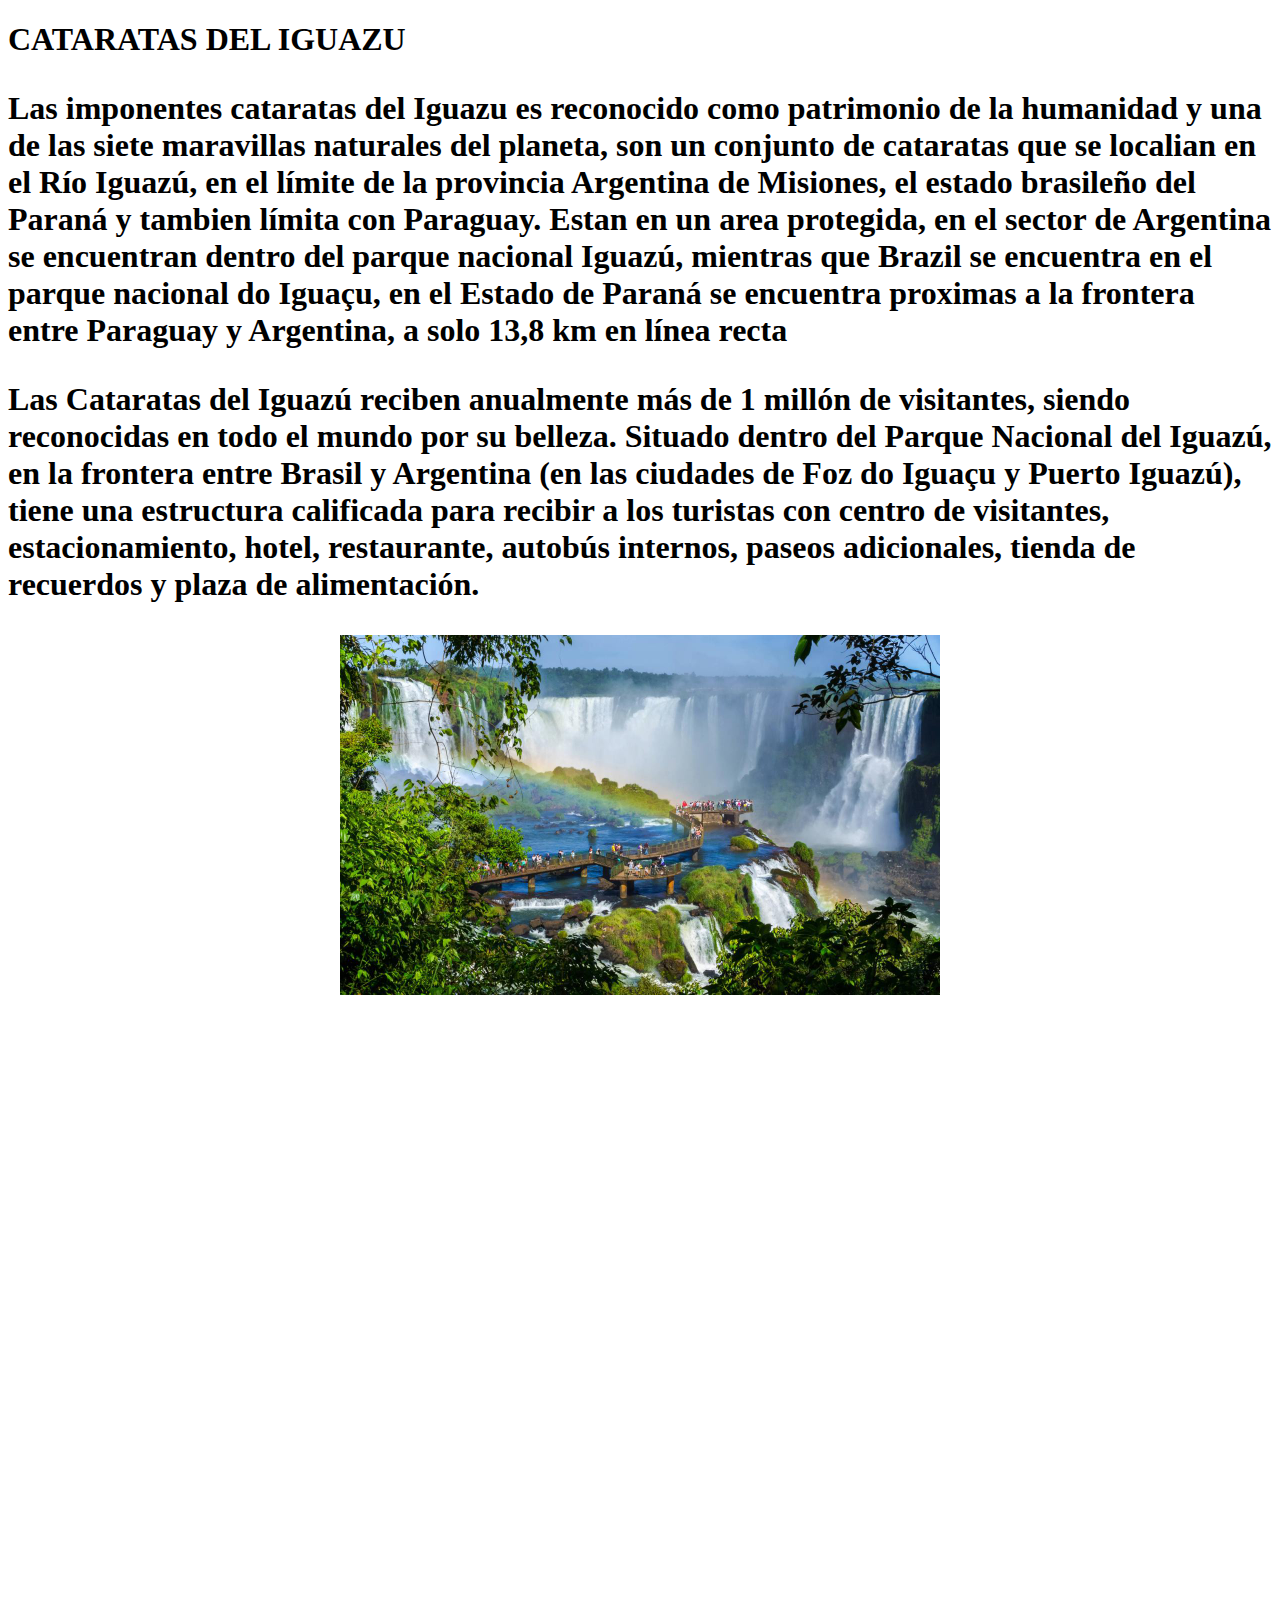
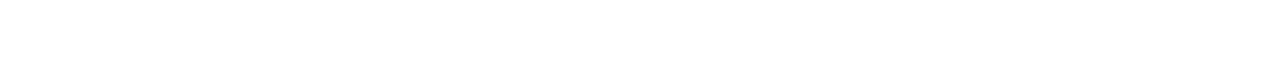
<file: cataratas del iguazu.html>
<!DOCTYPE html>
<html lang="en">
<head>
    <meta charset="UTF-8">
    <meta name="viewport" content="width=device-width, initial-scale=1.0">
    <title>Cataratas de Iguazu</title>
</head>
<body>
    <h1 class="Título">CATARATAS DEL IGUAZU
    <p> Las imponentes cataratas del Iguazu es reconocido como patrimonio de la humanidad y una de las siete maravillas naturales del planeta,
        son un conjunto de cataratas que se localian en el Río Iguazú, en el límite de la provincia Argentina
        de Misiones, el estado brasileño del Paraná y tambien límita con Paraguay. Estan en un area protegida,
        en el sector de Argentina se encuentran dentro del parque nacional Iguazú, mientras que Brazil se encuentra en el parque
        nacional do Iguaçu, en el Estado de Paraná se encuentra proximas a la frontera entre Paraguay y Argentina, a solo 13,8 km en línea recta 
    </p>

    <p>
        Las Cataratas del Iguazú reciben anualmente más de 1 millón de visitantes, siendo reconocidas en todo el mundo por su belleza. Situado dentro del Parque Nacional del Iguazú, en la frontera entre Brasil y Argentina (en las ciudades de Foz do Iguaçu y Puerto Iguazú), tiene una estructura calificada para recibir a los turistas con centro de visitantes, estacionamiento, hotel, restaurante, autobús internos, paseos adicionales, tienda de recuerdos y plaza de alimentación.

    </p>
    <center>
        <img src="cataratas 2da.jpeg" width="600px*600px">
        <center>

    
<center>
    <p>
        <iframe src="https://www.google.com/maps/embed?pb=!1m18!1m12!1m3!1d224.79919824422183!2d-54.44087910539159!3d-25.690787337188983!2m3!1f0!2f0!3f0!3m2!1i1024!2i768!4f13.1!3m3!1m2!1s0x94f6ea7339e748e7%3A0x1c851fea816c962f!2sCataratas%20del%20Iguaz%C3%BA!5e0!3m2!1ses!2spy!4v1700401363367!5m2!1ses!2spy" width="800" height="600" style="border:0;" allowfullscreen="" loading="lazy" referrerpolicy="no-referrer-when-downgrade"></iframe>
        
    </p>
</center>
</body>
</file>
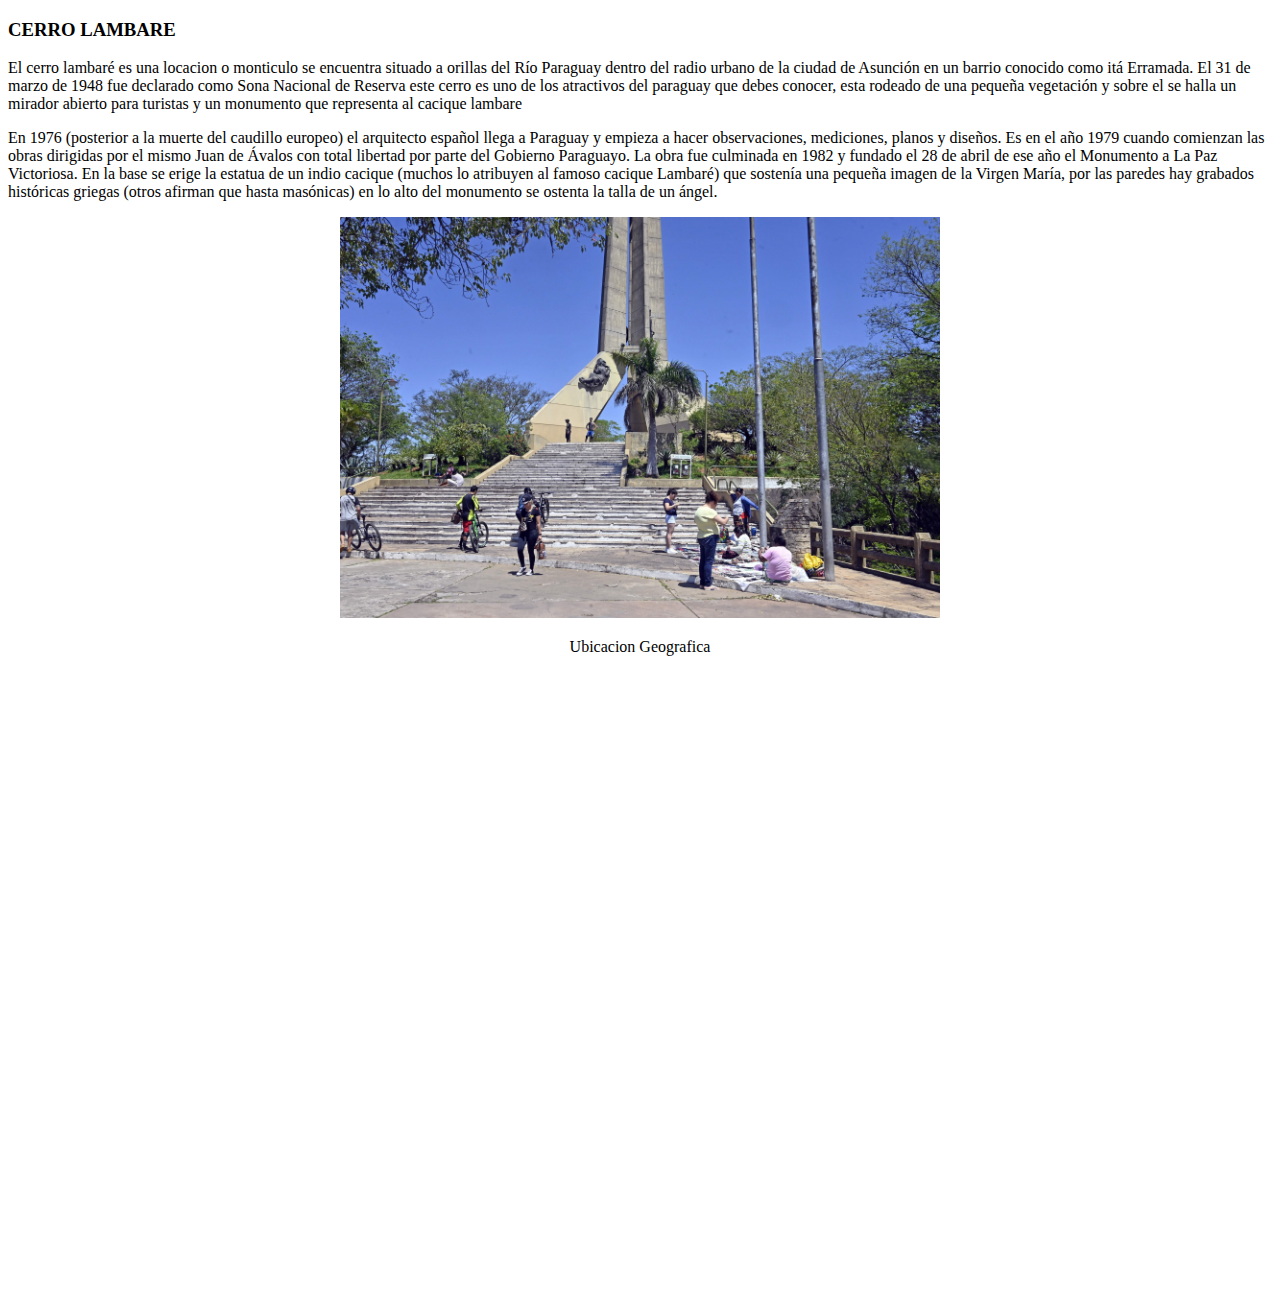
<file: cerro lambare.html>
<!DOCTYPE html>
<html lang="en">
<head>
    <meta charset="UTF-8">
    <meta name="viewport" content="width=device-width, initial-scale=1.0">
    <title>Cerro Lambare</title>
</head>
<body>
    <h3 class="Título">CERRO LAMBARE</h3>
    <p> El cerro lambaré es una locacion o monticulo se encuentra situado a orillas del Río Paraguay dentro del radio urbano de la ciudad 
        de Asunción en un barrio conocido como itá Erramada. 
         El 31 de marzo de 1948 fue declarado como Sona Nacional de Reserva este cerro es uno de los atractivos
         del paraguay que debes conocer, esta rodeado de una pequeña vegetación y sobre el se halla un mirador abierto 
         para turistas y un monumento que representa al cacique lambare
    </p>
    <p>
        En 1976 (posterior a la muerte del caudillo europeo) el arquitecto español llega a Paraguay y empieza a hacer observaciones, mediciones, planos y diseños. Es en el año 1979 cuando comienzan las obras dirigidas por el mismo Juan de Ávalos con total libertad por parte del Gobierno Paraguayo. La obra fue culminada en 1982 y fundado el 28 de abril de ese año el Monumento a La Paz Victoriosa.

En la base se erige la estatua de un indio cacique (muchos lo atribuyen al famoso cacique Lambaré) que sostenía una pequeña imagen de la Virgen María, por las paredes hay grabados históricas griegas (otros afirman que hasta masónicas) en lo alto del monumento se ostenta la talla de un ángel.

    </p>
    <center>
        <img src="cerro 2da.jpg" width="600px*600px">
        <center>
            <p>
                Ubicacion Geografica 
            </p>
<center>
    <p>
        <iframe src="https://www.google.com/maps/embed?pb=!1m18!1m12!1m3!1d3605.90072155495!2d-57.64413707533099!3d-25.341112229379217!2m3!1f0!2f0!3f0!3m2!1i1024!2i768!4f13.1!3m3!1m2!1s0x945da82afa638381%3A0x58a16906ab135ac1!2sCerro%20Lambar%C3%A9!5e0!3m2!1ses!2spy!4v1700401575663!5m2!1ses!2spy" width="800" height="600" style="border:0;" allowfullscreen="" loading="lazy" referrerpolicy="no-referrer-when-downgrade"></iframe>
        
    </p>
</center>

</body>
</file>
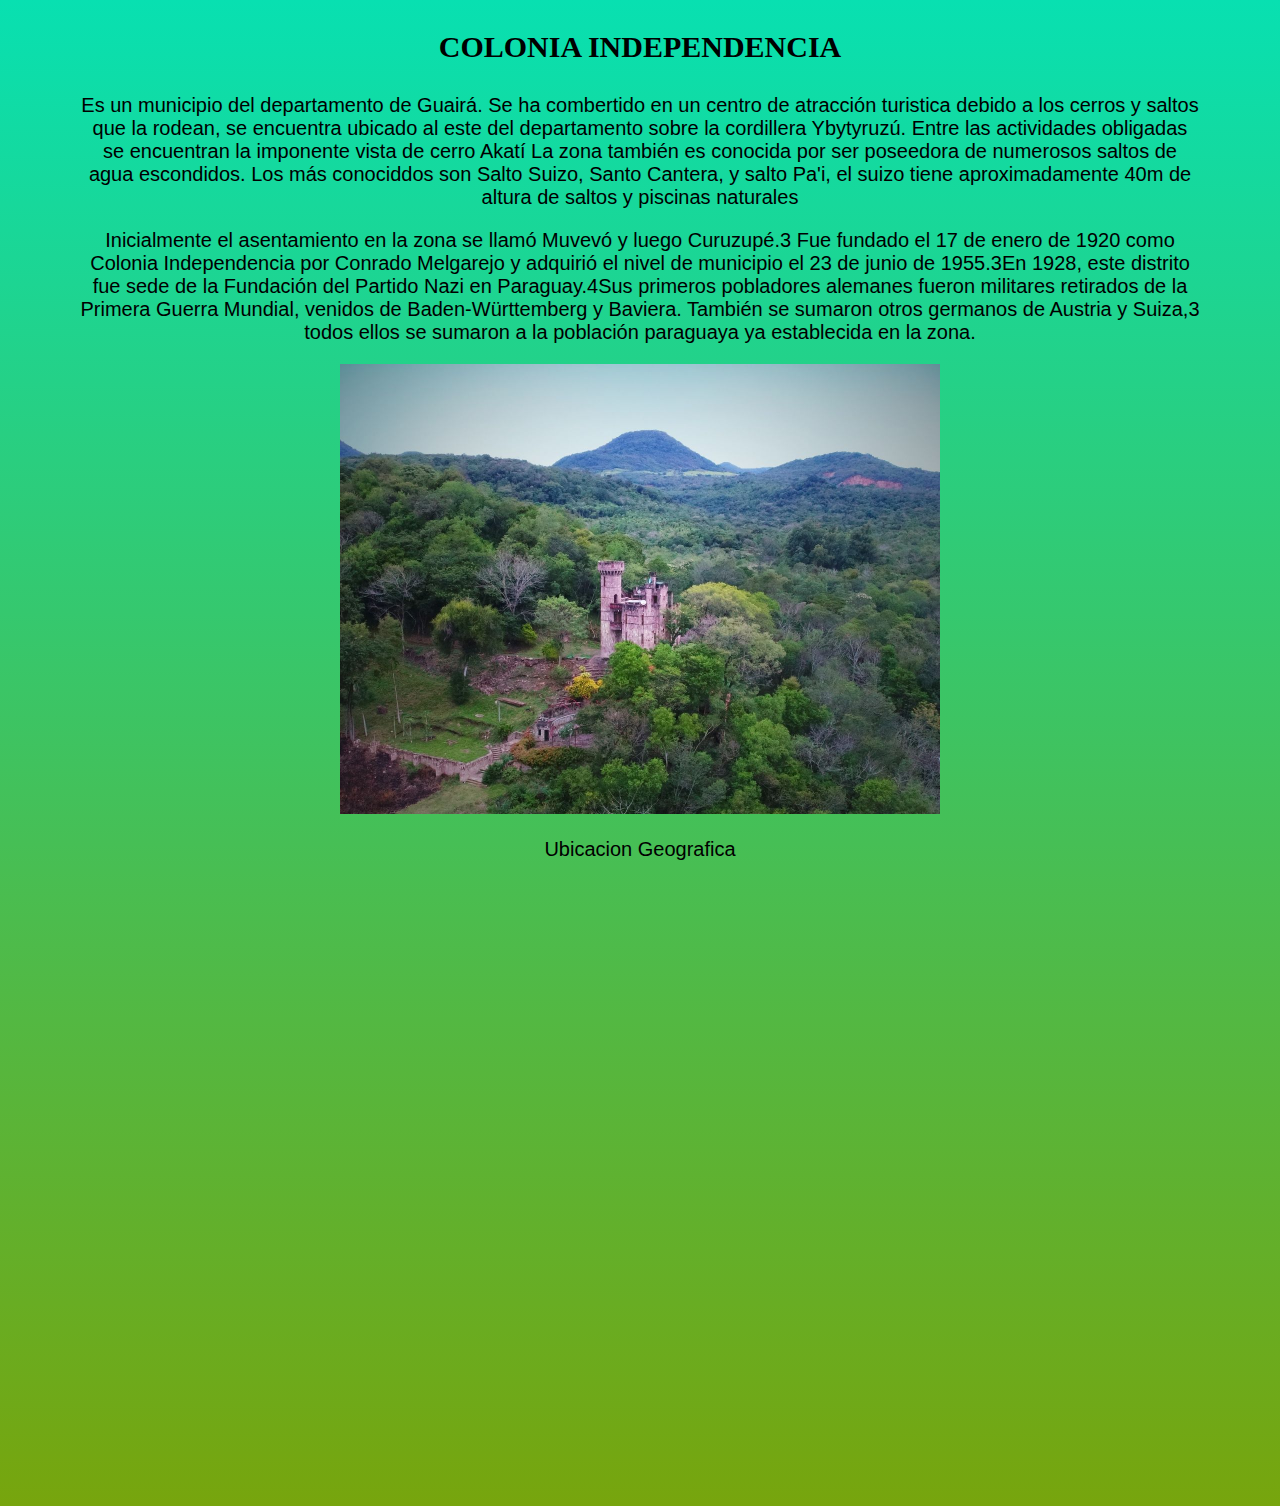
<file: colonia .html>
<!DOCTYPE html>
<html lang="en">
<head>
    <meta charset="UTF-8">
    <meta name="viewport" content="width=device-width, initial-scale=1.0">
    <link rel="stylesheet" href="main.css">
    <title>Colonia Independencia</title>
</head>
<body>
    <h3 class="Título">COLONIA INDEPENDENCIA</h3>
    <p> Es un municipio del departamento de Guairá. Se ha combertido en un centro de atracción turistica debido a los cerros y saltos que la rodean,
        se encuentra ubicado al este del departamento sobre la cordillera Ybytyruzú. Entre las actividades obligadas se encuentran la imponente vista 
        de cerro Akatí
        La zona también es conocida por ser poseedora de numerosos saltos de agua escondidos. Los más conociddos son Salto Suizo, Santo Cantera, y 
        salto Pa'i, el suizo tiene aproximadamente 40m de altura de saltos y piscinas naturales
 
    </p>
    <p>
        Inicialmente el asentamiento en la zona se llamó Muvevó y luego Curuzupé.3​ Fue fundado el 17 de enero de 1920 como Colonia Independencia por Conrado Melgarejo y adquirió el nivel de municipio el 23 de junio de 1955.3​

En 1928, este distrito fue sede de la Fundación del Partido Nazi en Paraguay.4​Sus primeros pobladores alemanes fueron militares retirados de la Primera Guerra Mundial, venidos de Baden-Württemberg y Baviera. También se sumaron otros germanos de Austria y Suiza,3​ todos ellos se sumaron a la población paraguaya ya establecida en la zona.

    </p>
    <center>
        <img src="colonia 2da.jpeg" width="600px*600px">
        <center>
            <p>
                Ubicacion Geografica 
            </p>
    <center>
<p>
    <iframe src="https://www.google.com/maps/embed?pb=!1m18!1m12!1m3!1d28763.57990484237!2d-56.29021196374627!3d-25.689603979419335!2m3!1f0!2f0!3f0!3m2!1i1024!2i768!4f13.1!3m3!1m2!1s0x945ed4331be75c93%3A0x90c5f3cca228890b!2sIndependencia!5e0!3m2!1ses!2spy!4v1700401292119!5m2!1ses!2spy" width="800" height="600" style="border:0;" allowfullscreen="" loading="lazy" referrerpolicy="no-referrer-when-downgrade"></iframe>
    
</p>
</center>

</body>
</file>
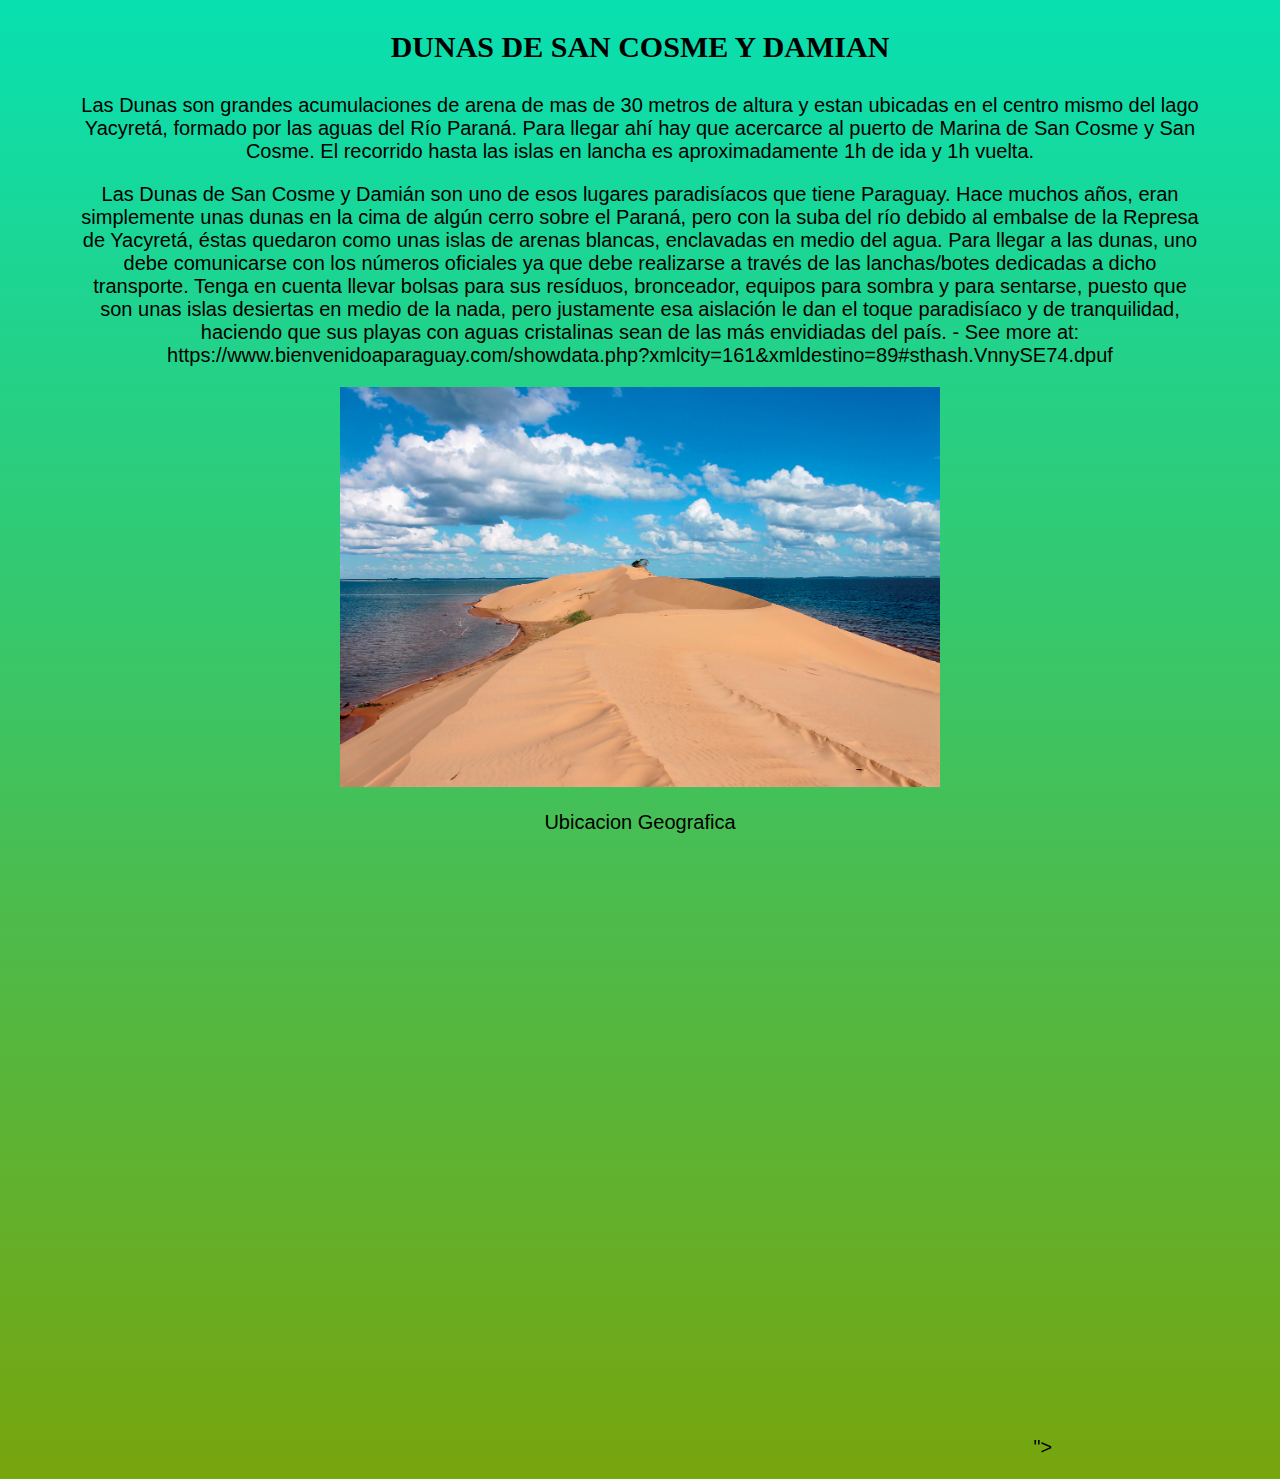
<file: dunas.html>
<!DOCTYPE html>
<html lang="en">
<head>
    <meta charset="UTF-8">
    <meta name="viewport" content="width=device-width, initial-scale=1.0">
    <link rel="stylesheet" href="main.css">
    <title>Dunas de San Cosme y Damian</title>
</head>
<body>
    <h3 class="Título">DUNAS DE SAN COSME Y DAMIAN</h3>
    <p> Las Dunas son grandes acumulaciones de arena de mas de 30 metros de altura y estan ubicadas en el centro mismo del lago Yacyretá, formado por las aguas del Río Paraná. Para llegar ahí hay que acercarce al puerto
        de Marina de San Cosme y San Cosme.
        El recorrido hasta las islas en lancha es aproximadamente 1h de ida y 1h vuelta.
    
    </p>
    <p>
        Las Dunas de San Cosme y Damián son uno de esos lugares paradisíacos que tiene Paraguay. Hace muchos años, eran simplemente unas dunas en la cima de algún cerro sobre el Paraná, pero con la suba del río debido al embalse de la Represa de Yacyretá, éstas quedaron como unas islas de arenas blancas, enclavadas en medio del agua.

Para llegar a las dunas, uno debe comunicarse con los números oficiales ya que debe realizarse a través de las lanchas/botes dedicadas a dicho transporte.

Tenga en cuenta llevar bolsas para sus resíduos, bronceador, equipos para sombra y para sentarse, puesto que son unas islas desiertas en medio de la nada, pero justamente esa aislación le dan el toque paradisíaco y de tranquilidad, haciendo que sus playas con aguas cristalinas sean de las más envidiadas del país.

- See more at: https://www.bienvenidoaparaguay.com/showdata.php?xmlcity=161&xmldestino=89#sthash.VnnySE74.dpuf

    </p>
    <center>
        <img src="Dunas 2da.jpg" width="600px*600px">
        <center>
            <p>
                Ubicacion Geografica 
            </p>
    <center>
    <p>
        <iframe src="https://www.google.com/maps/embed?pb=!1m18!1m12!1m3!1d409686.188851178!2d-56.661947518611946!3d-27.468699437997525!2m3!1f0!2f0!3f0!3m2!1i1024!2i768!4f13.1!3m3!1m2!1s0x945773cdc021f669%3A0x8992016b4fbe1326!2sDunas%20de%20San%20Cosme%20y%20San%20Dami%C3%A1n!5e0!3m2!1ses!2spy!4v1700704446434!5m2!1ses!2spy" width="800" height="600" style="border:0;" allowfullscreen="" loading="lazy" referrerpolicy="no-referrer-when-downgrade"></iframe>
        "></iframe>

    </p>
</center>
</body>
</file>
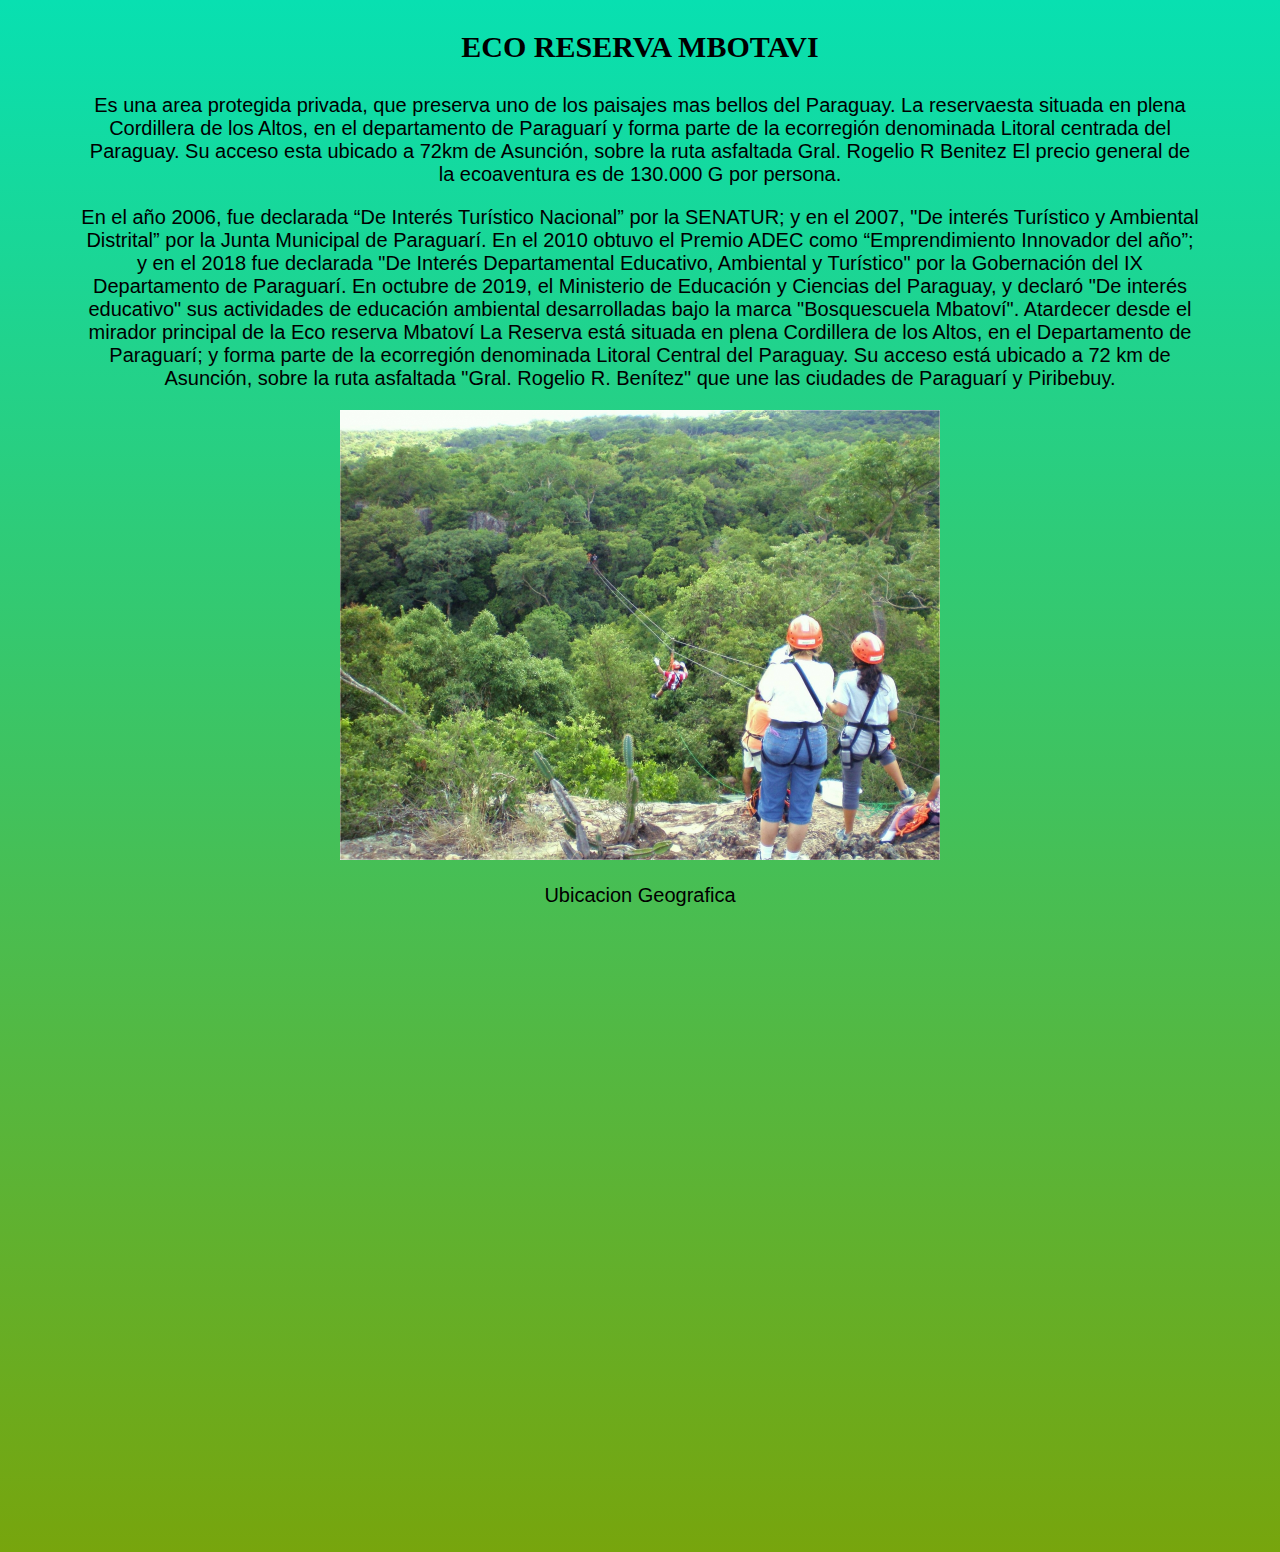
<file: eco reserva mbotavi.html>
<!DOCTYPE html>
<html lang="en">
<head>
    <meta charset="UTF-8">
    <meta name="viewport" content="width=device-width, initial-scale=1.0">
    <link rel="stylesheet" href="main.css">
    <title>Eco reserva mbotavi</title>
    <style>
h1{
    text-align: center;
    font-size:30px ;
}

    </style>
</head>
<body>
    <h3 class="Título">ECO RESERVA MBOTAVI</h3>
    <p>
        Es una area protegida privada, que preserva uno de los paisajes mas bellos del Paraguay. La reservaesta situada 
        en plena Cordillera de los Altos, en el departamento de Paraguarí y forma parte de la ecorregión denominada Litoral 
        centrada del Paraguay. Su acceso esta ubicado a 72km de Asunción, sobre la ruta asfaltada Gral. Rogelio R Benitez 
        El precio general de la ecoaventura es de 130.000 G por persona.

    </p>
    <p>
        En el año 2006, fue declarada “De Interés Turístico Nacional” por la SENATUR; y en el 2007, "De interés Turístico y Ambiental Distrital” por la Junta Municipal de Paraguarí. En el 2010 obtuvo el Premio ADEC como “Emprendimiento Innovador del año”; y en el 2018 fue declarada "De Interés Departamental Educativo, Ambiental y Turístico" por la Gobernación del IX Departamento de Paraguarí. En octubre de 2019, el Ministerio de Educación y Ciencias del Paraguay, y declaró "De interés educativo" sus actividades de educación ambiental desarrolladas bajo la marca "Bosquescuela Mbatoví".


Atardecer desde el mirador principal de la Eco reserva Mbatoví
La Reserva está situada en plena Cordillera de los Altos, en el Departamento de Paraguarí; y forma parte de la ecorregión denominada Litoral Central del Paraguay. Su acceso está ubicado a 72 km de Asunción, sobre la ruta asfaltada "Gral. Rogelio R. Benítez" que une las ciudades de Paraguarí y Piribebuy.

    </p>
    <center>
        <img src="eco2da.jpg" width="600px*600px">
        <center>
            <p>
                Ubicacion Geografica 
            </p>
   <center>
    <p>
        <iframe src="https://www.google.com/maps/embed?pb=!1m18!1m12!1m3!1d3598.9185111467723!2d-57.09630142532079!3d-25.574377738618605!2m3!1f0!2f0!3f0!3m2!1i1024!2i768!4f13.1!3m3!1m2!1s0x945da76452690d0d%3A0x4a0ed4580a1d57c2!2sEco%20reserva%20Mbatov%C3%AD!5e0!3m2!1ses!2spy!4v1700400707448!5m2!1ses!2spy" width="800" height="600" style="border:0;" allowfullscreen="" loading="lazy" referrerpolicy="no-referrer-when-downgrade"></iframe>


    </p>
        
</center>
    
    
</body>
</file>
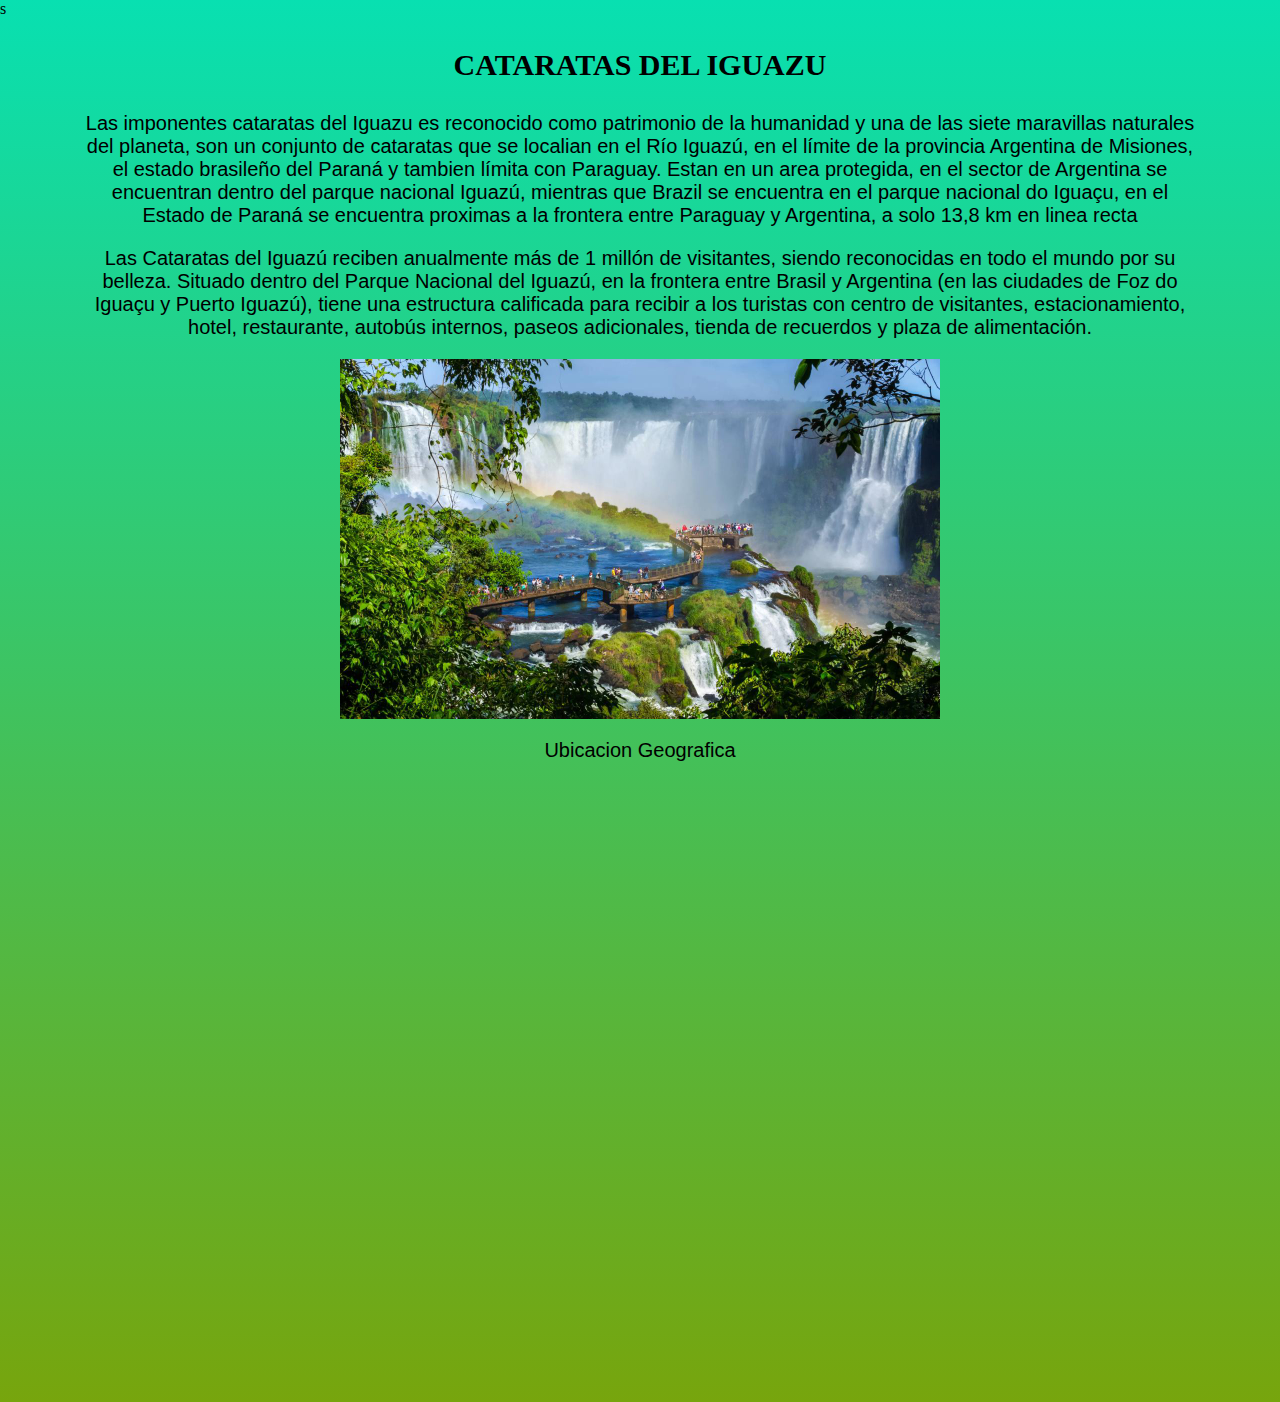
<file: pag 4.html>
s<!DOCTYPE html>
<html lang="en">
<head>
    <meta charset="UTF-8">
    <meta name="viewport" content="width=device-width, initial-scale=1.0">
    <link rel="stylesheet" href="main.css">
    <title>Cataratas de Iguazu</title>
</head>
<body>
    <h3 class="Título">CATARATAS DEL IGUAZU</h3>
    <p> Las imponentes cataratas del Iguazu es reconocido como patrimonio de la humanidad y una de las siete maravillas naturales del planeta,
        son un conjunto de cataratas que se localian en el Río Iguazú, en el límite de la provincia Argentina
        de Misiones, el estado brasileño del Paraná y tambien límita con Paraguay. Estan en un area protegida,
        en el sector de Argentina se encuentran dentro del parque nacional Iguazú, mientras que Brazil se encuentra en el parque
        nacional do Iguaçu, en el Estado de Paraná se encuentra proximas a la frontera entre Paraguay y Argentina, a solo 13,8 km en linea recta 
    </p>

    <p>
        Las Cataratas del Iguazú reciben anualmente más de 1 millón de visitantes, siendo reconocidas en todo el mundo por su belleza. Situado dentro del Parque Nacional del Iguazú, en la frontera entre Brasil y Argentina (en las ciudades de Foz do Iguaçu y Puerto Iguazú), tiene una estructura calificada para recibir a los turistas con centro de visitantes, estacionamiento, hotel, restaurante, autobús internos, paseos adicionales, tienda de recuerdos y plaza de alimentación.

    </p>
    <center>
        <img src="cataratas 2da.jpeg" width="600px*600px">
        <center>

            <p>
                Ubicacion Geografica 
            </p>
<center>
    <p>
        <iframe src="https://www.google.com/maps/embed?pb=!1m18!1m12!1m3!1d224.79919824422183!2d-54.44087910539159!3d-25.690787337188983!2m3!1f0!2f0!3f0!3m2!1i1024!2i768!4f13.1!3m3!1m2!1s0x94f6ea7339e748e7%3A0x1c851fea816c962f!2sCataratas%20del%20Iguaz%C3%BA!5e0!3m2!1ses!2spy!4v1700401363367!5m2!1ses!2spy" width="800" height="600" style="border:0;" allowfullscreen="" loading="lazy" referrerpolicy="no-referrer-when-downgrade"></iframe>
        
    </p>
</center>
</body>
</file>
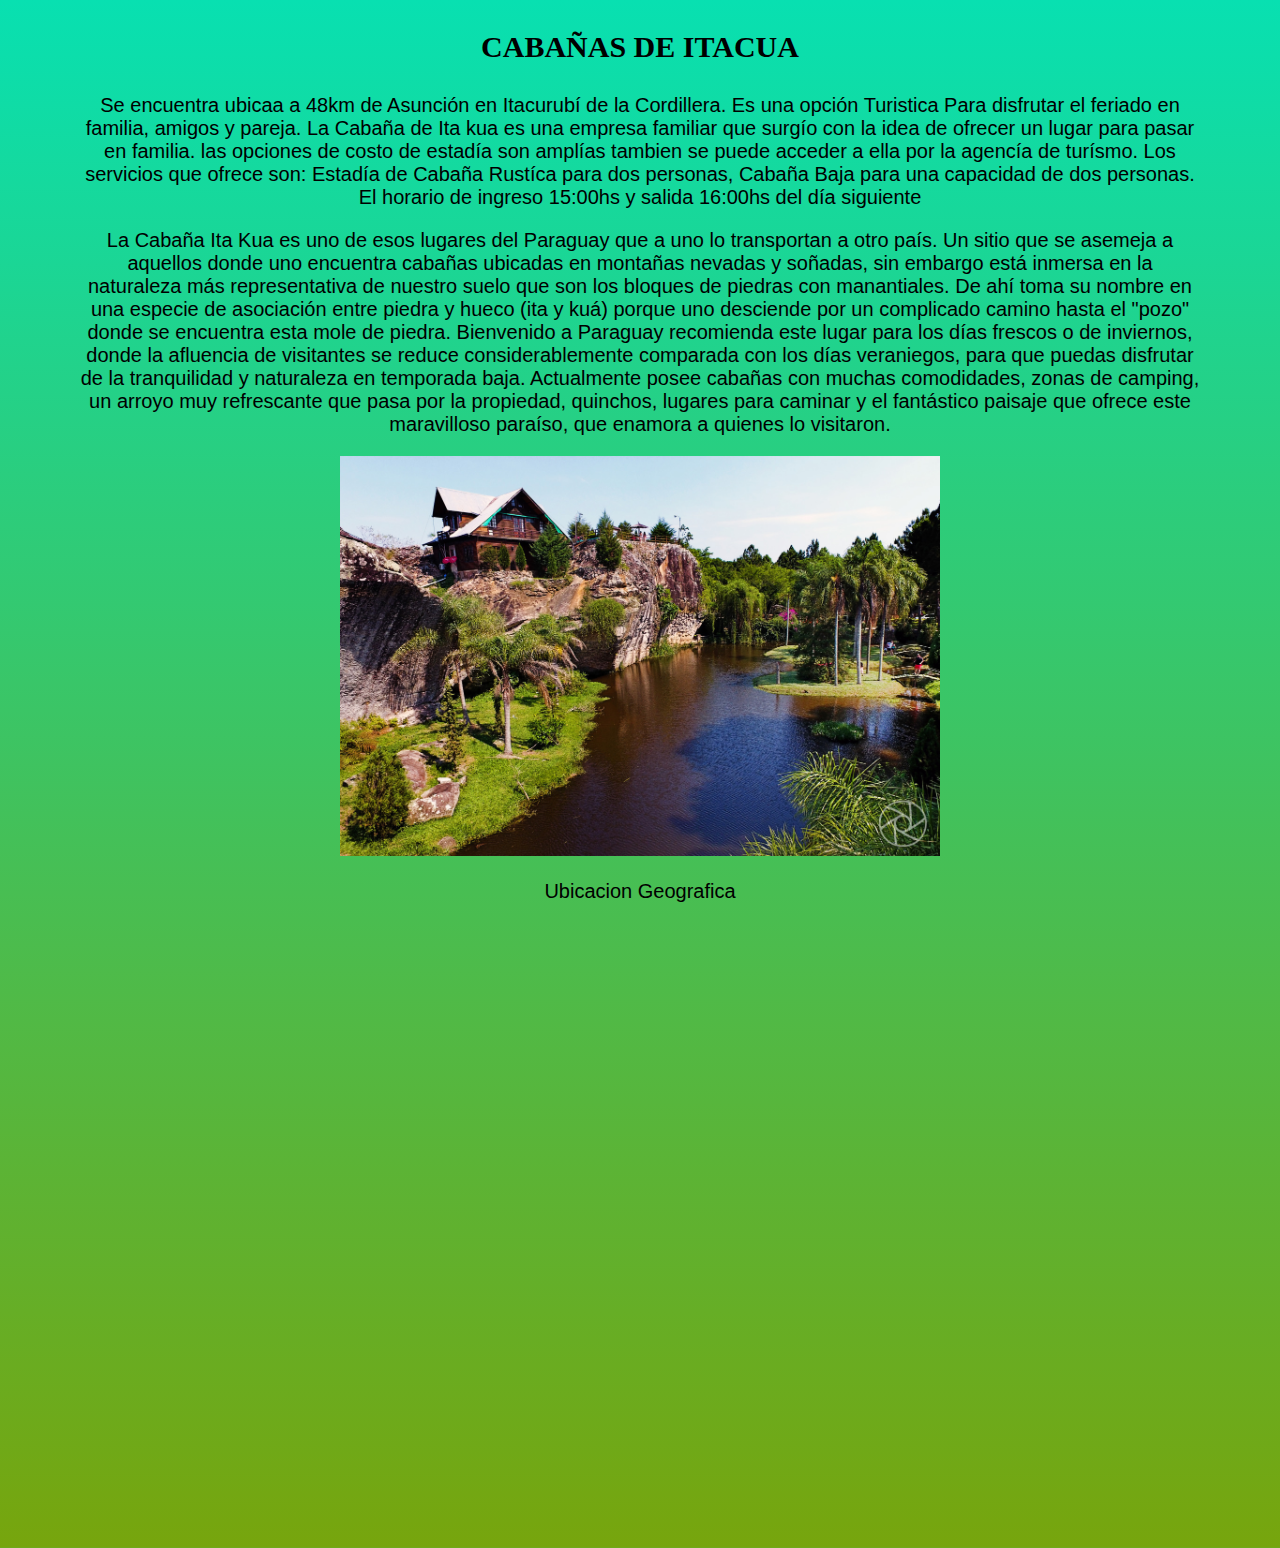
<file: pagina 3.html>
<!DOCTYPE html>
<html lang="en">
<head>
    <meta charset="UTF-8">
    <meta name="viewport" content="width=device-width, initial-scale=1.0">
    <link rel="stylesheet" href="main.css">

    <title>Cabañas de Ita kua</title>
</head>
<body>
    <h3 class="Título">CABAÑAS DE ITACUA</h3>
    <p>Se encuentra ubicaa a 48km de Asunción en Itacurubí de la Cordillera. Es una opción Turistica
        Para disfrutar el feriado en familia, amigos y pareja. La Cabaña de Ita kua es una empresa
        familiar que surgío con la idea de ofrecer un lugar para pasar en familia. las opciones de 
        costo de estadía son amplías tambien se puede acceder a ella por la agencía de turísmo. Los
        servicios que ofrece son: Estadía de Cabaña Rustíca para dos personas, Cabaña Baja para una 
        capacidad de dos personas. El horario de ingreso 15:00hs y salida 16:00hs del día siguiente
    </p>

    <p>
        La Cabaña Ita Kua es uno de esos lugares del Paraguay que a uno lo transportan a otro país. Un sitio que se asemeja a aquellos donde uno encuentra cabañas ubicadas en montañas nevadas y soñadas, sin embargo está inmersa en la naturaleza más representativa de nuestro suelo que son los bloques de piedras con manantiales. De ahí toma su nombre en una especie de asociación entre piedra y hueco (ita y kuá) porque uno desciende por un complicado camino hasta el "pozo" donde se encuentra esta mole de piedra.

Bienvenido a Paraguay recomienda este lugar para los días frescos o de inviernos, donde la afluencia de visitantes se reduce considerablemente comparada con los días veraniegos, para que puedas disfrutar de la tranquilidad y naturaleza en temporada baja.

Actualmente posee cabañas con muchas comodidades, zonas de camping, un arroyo muy refrescante que pasa por la propiedad, quinchos, lugares para caminar y el fantástico paisaje que ofrece este maravilloso paraíso, que enamora a quienes lo visitaron.

    </p>
    <center>
        <img src="cabañas 2da.jpg" width="600px*600px">
        <center>
            <p>
                Ubicacion Geografica 
            </p>
<center>
    <p>

    <iframe src="https://www.google.com/maps/embed?pb=!1m18!1m12!1m3!1d3602.2407213718175!2d-56.85343252532563!3d-25.46363623422204!2m3!1f0!2f0!3f0!3m2!1i1024!2i768!4f13.1!3m3!1m2!1s0x945e9ded36cc869d%3A0x18c52047577eca02!2sCaba%C3%B1a%20itakua!5e0!3m2!1ses!2spy!4v1700401183214!5m2!1ses!2spy" width="800" height="600" style="border:0;" allowfullscreen="" loading="lazy" referrerpolicy="no-referrer-when-downgrade"></iframe>

</p>
</center>

</body>
</file>
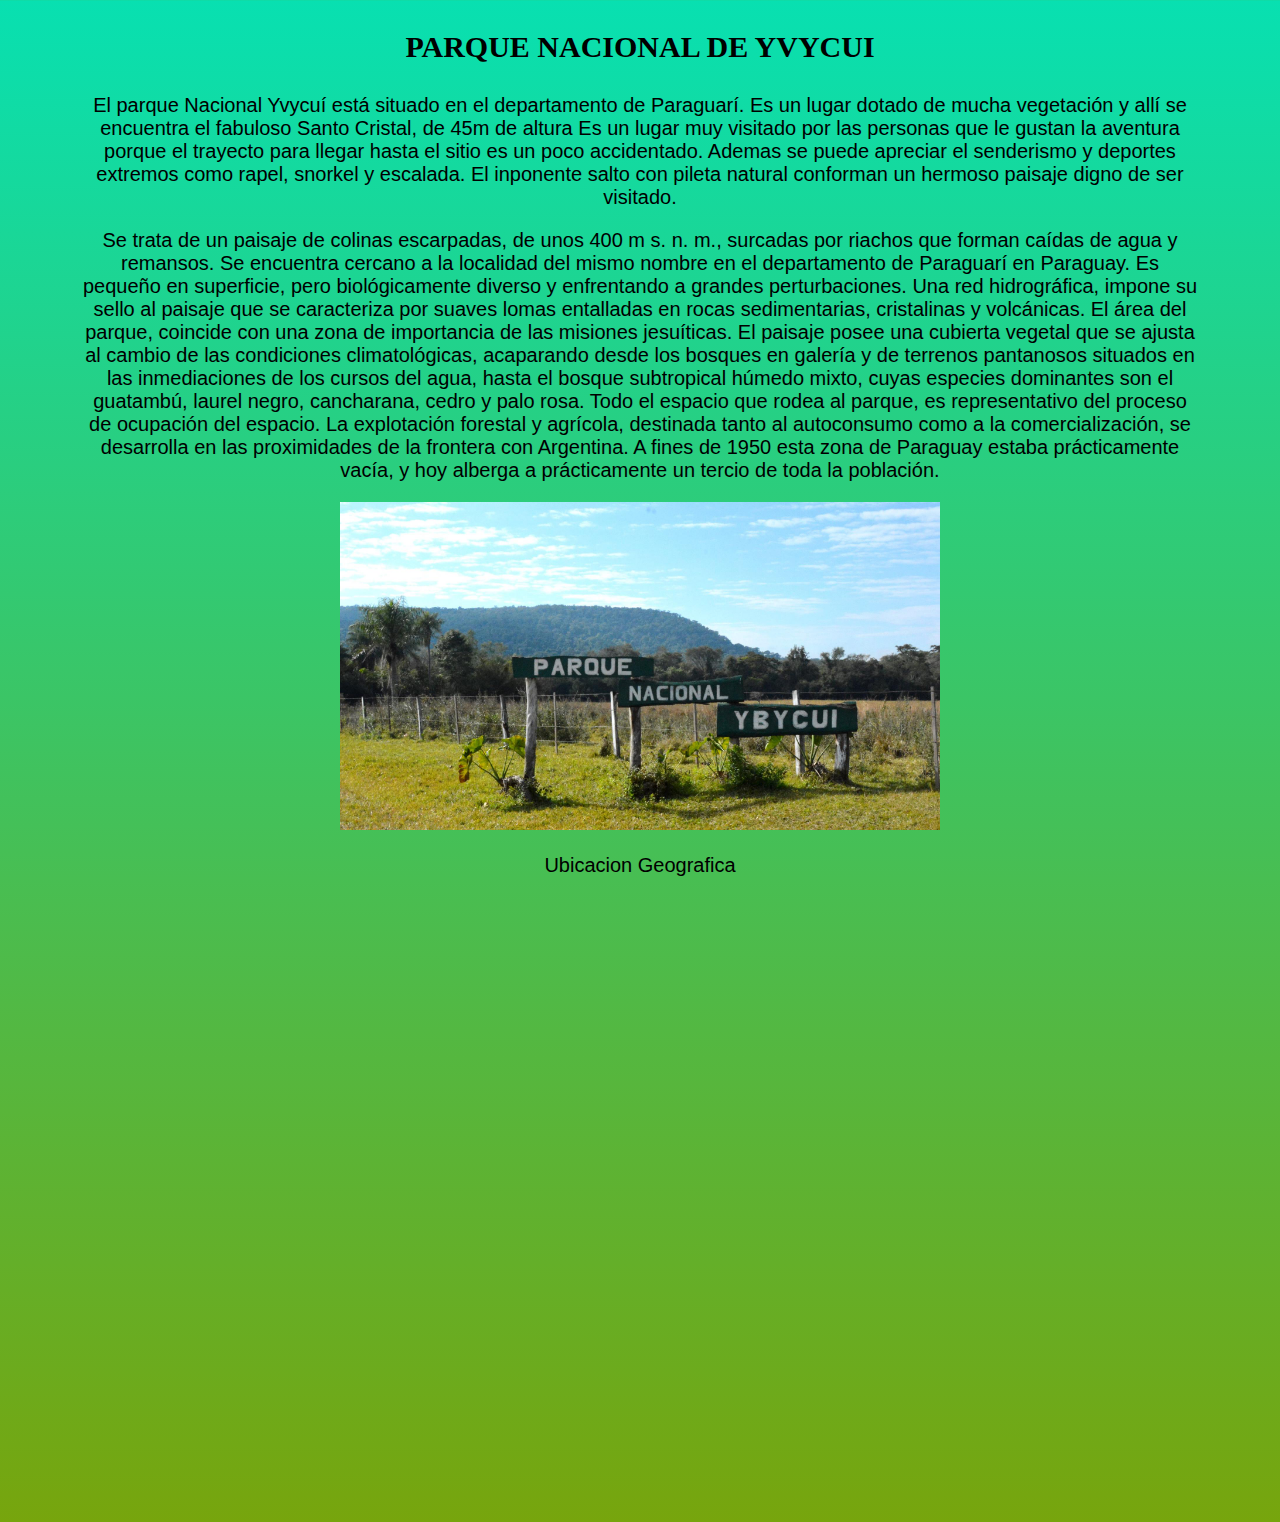
<file: parque nacional.html>
<!DOCTYPE html>
<html lang="en">
<head>
    <meta charset="UTF-8">
    <meta name="viewport" content="width=device-width, initial-scale=1.0">
    <link rel="stylesheet" href="main.css">
    <title>Parque Nacional de Ybycui</title>
</head>
<body>
    <h3 class="Título">PARQUE NACIONAL DE YVYCUI</h3>
    <p> El parque Nacional Yvycuí está situado en el departamento de Paraguarí. Es un lugar dotado de mucha vegetación 
        y allí se encuentra el fabuloso Santo Cristal, de 45m de altura
        Es un lugar muy visitado por las personas que le gustan la aventura porque el trayecto para llegar hasta el sitio
        es un poco accidentado. Ademas se puede apreciar el senderismo y deportes extremos como rapel, snorkel y escalada.
        El inponente salto con pileta natural conforman un hermoso paisaje digno de ser visitado.

    </p>
    <p>
        Se trata de un paisaje de colinas escarpadas, de unos 400 m s. n. m., surcadas por riachos que forman caídas de agua y remansos. Se encuentra cercano a la localidad del mismo nombre en el departamento de Paraguarí en Paraguay.

Es pequeño en superficie, pero biológicamente diverso y enfrentando a grandes perturbaciones. Una red hidrográfica, impone su sello al paisaje que se caracteriza por suaves lomas entalladas en rocas sedimentarias, cristalinas y volcánicas. El área del parque, coincide con una zona de importancia de las misiones jesuíticas.

El paisaje posee una cubierta vegetal que se ajusta al cambio de las condiciones climatológicas, acaparando desde los bosques en galería y de terrenos pantanosos situados en las inmediaciones de los cursos del agua, hasta el bosque subtropical húmedo mixto, cuyas especies dominantes son el guatambú, laurel negro, cancharana, cedro y palo rosa.

Todo el espacio que rodea al parque, es representativo del proceso de ocupación del espacio. La explotación forestal y agrícola, destinada tanto al autoconsumo como a la comercialización, se desarrolla en las proximidades de la frontera con Argentina. A fines de 1950 esta zona de Paraguay estaba prácticamente vacía, y hoy alberga a prácticamente un tercio de toda la población.

    </p>
    <center>
        <img src="parque 2da.jpg" width="600px*600px">
        <center>
            <p>
                Ubicacion Geografica 
            </p>
    <center>
    <p>
        <iframe src="https://www.google.com/maps/embed?pb=!1m18!1m12!1m3!1d3583.025705329283!2d-56.843874625297744!3d-26.098079559658977!2m3!1f0!2f0!3f0!3m2!1i1024!2i768!4f13.1!3m3!1m2!1s0x9459574e253ad09f%3A0x1f095d7f00ec629a!2sParque%20Nacional%20Ybycu%C3%AD!5e0!3m2!1ses!2spy!4v1700704594830!5m2!1ses!2spy" width="800" height="600" style="border:0;" allowfullscreen="" loading="lazy" referrerpolicy="no-referrer-when-downgrade"></iframe>

    </p>
</center>

</body>
</file>
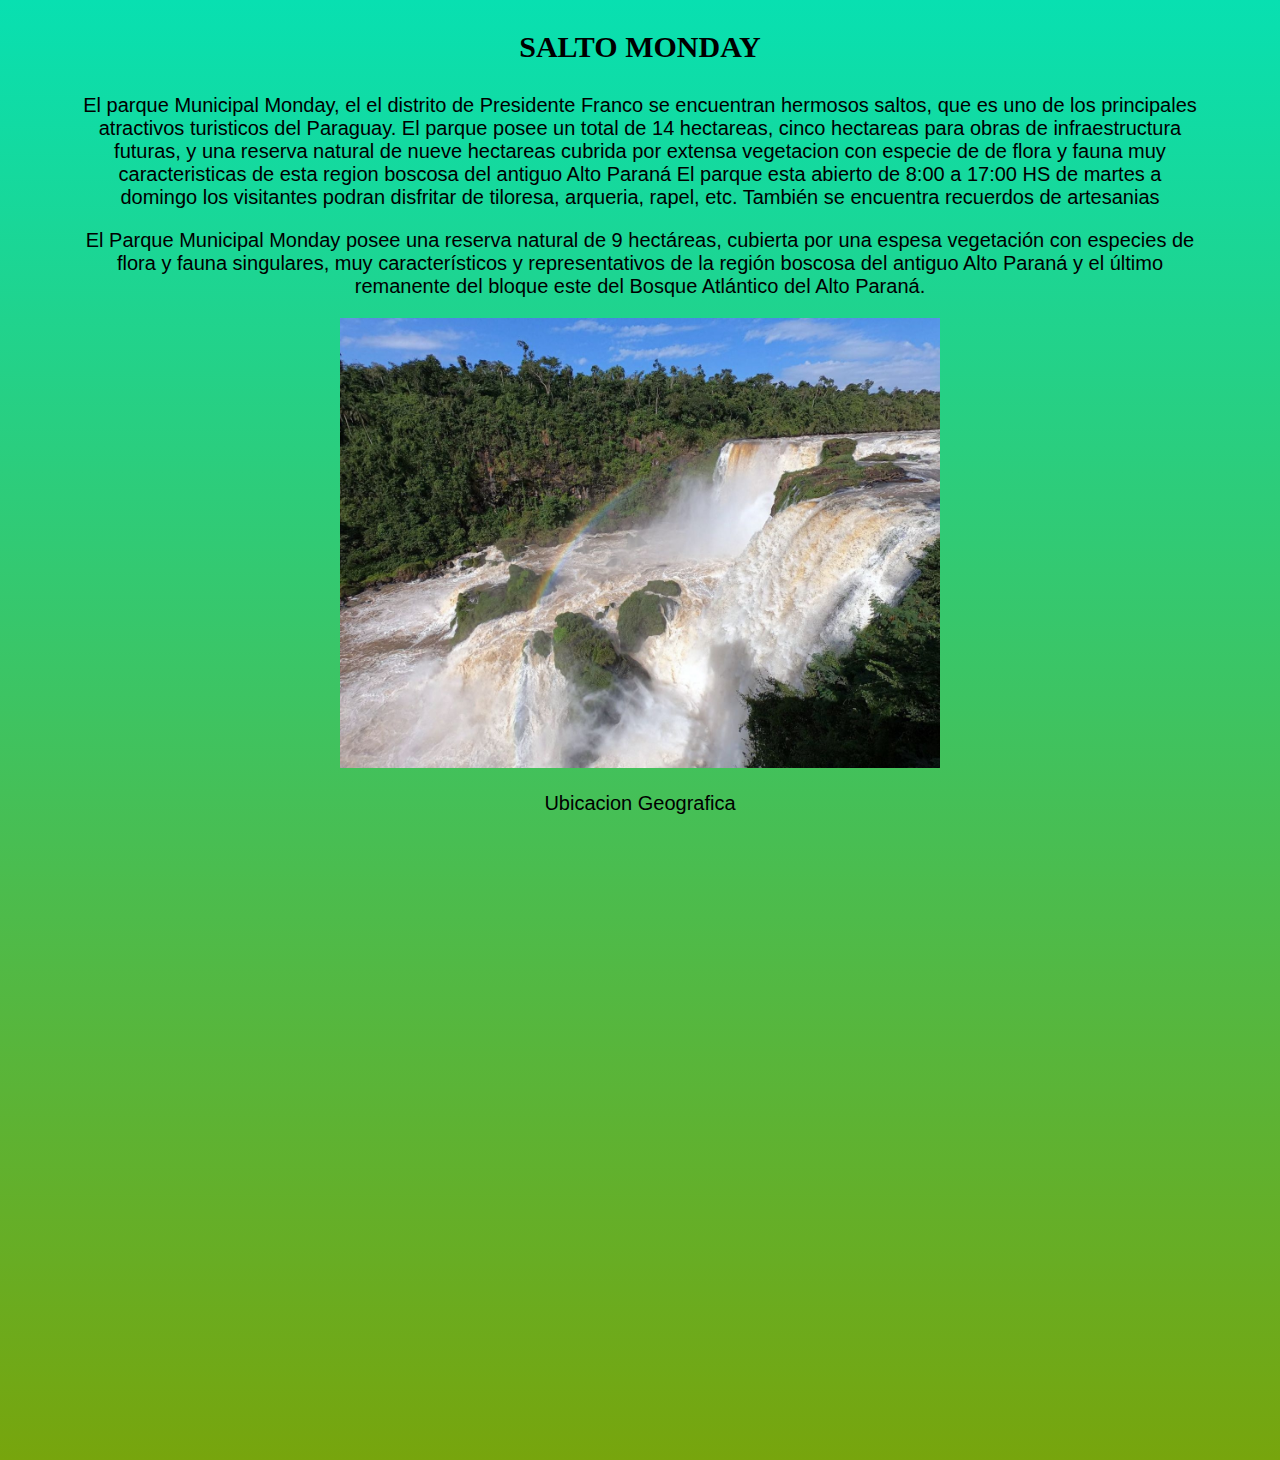
<file: salto monday1.html>
<!DOCTYPE html>
<html lang="en">
<head>
    <meta charset="UTF-8">
    <meta name="viewport" content="width=device-width, initial-scale=1.0">
    <link rel="stylesheet" href="main.css">
    <title>Salto Monday</title>
</head>
<body>
    <h3 class="Título">SALTO MONDAY</h3>
    <p> El parque Municipal Monday, el el distrito de Presidente Franco se encuentran hermosos saltos, que es uno de los 
        principales atractivos turisticos del Paraguay. El parque posee un total de 14 hectareas, cinco hectareas
        para obras de infraestructura futuras, y una reserva natural de nueve hectareas cubrida por extensa vegetacion 
        con especie de de flora y fauna muy caracteristicas de esta region boscosa del antiguo Alto Paraná
        El parque esta abierto de 8:00 a 17:00 HS de martes a domingo los visitantes podran disfritar de tiloresa, 
        arqueria, rapel, etc. También se encuentra recuerdos de artesanias
        
     </p>
     <p>
        El Parque Municipal Monday posee una reserva natural de 9 hectáreas, cubierta por una espesa vegetación con especies de flora y fauna singulares, muy característicos y representativos de la región boscosa del antiguo Alto Paraná y el último remanente del bloque este del Bosque Atlántico del Alto Paraná.

     </p>
     <center>
        <img src="monday2da.jpeg" width="600px*600px">
        <center>
         <p>
            Ubicacion Geografica 
        </p>
     <center>
     <p>
        <iframe src="https://www.google.com/maps/embed?pb=!1m18!1m12!1m3!1d3599.3009230392186!2d-54.63540682532132!3d-25.561653338112496!2m3!1f0!2f0!3f0!3m2!1i1024!2i768!4f13.1!3m3!1m2!1s0x94f68e4a68776f49%3A0xcd4a1080ea0aab6b!2sSaltos%20del%20Monday!5e0!3m2!1ses!2spy!4v1700704750685!5m2!1ses!2spy" width="800" height="600" style="border:0;" allowfullscreen="" loading="lazy" referrerpolicy="no-referrer-when-downgrade"></iframe>
        

     </p>
    </center>

</body>
</file>
<file: main.css>
p{
        text-align: justify;font-family: Arial;
        text-align: center;
        margin-left: 80px;
        margin-right: 80px;
        font-size: 20px;
}
   h3{

    text-align:center;
    position: relative;
    margin-left: 70px;
    margin-right: 70px;
    font-size: 30px;

   }
   body{
    margin: 0;
    padding: 0;
    background: linear-gradient(#08e0b1,#77a50d);
    background-size: cover;
    background-position: center;
}
    a{
        background-color: darkgray;
    }
</file>
